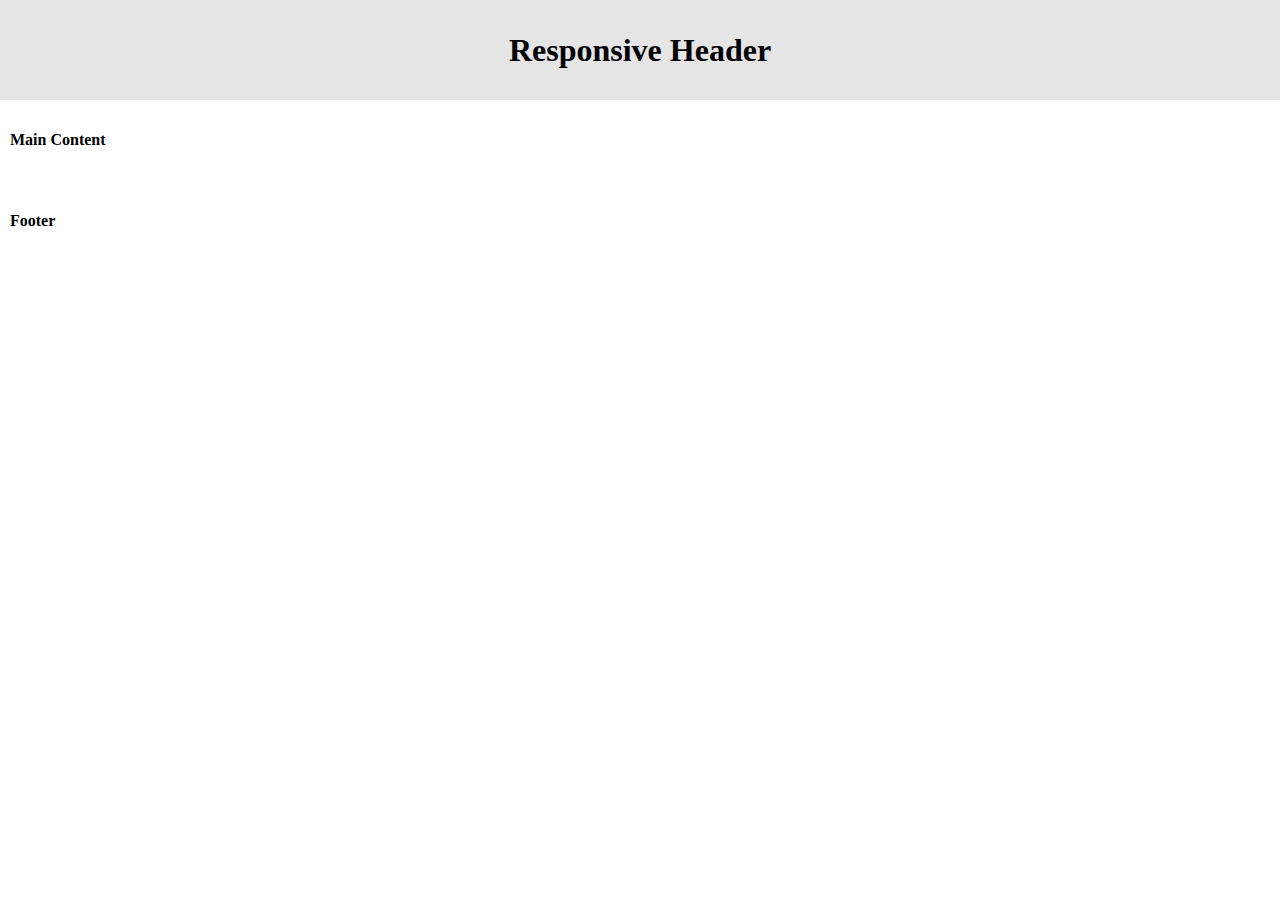
<file: Task 1/index.html>
<!DOCTYPE html>
<html lang="en">

<head>
    <meta charset="UTF-8">
    <meta name="viewport" content="width=device-width, initial-scale=1.0">
    <title>Task 1</title>
    <!-- External CSS -->
    <link rel="stylesheet" href="style.css">
</head>

<body>

    <!-- Task 1 -->

    <header>
        <h1>Responsive Header</h1>
    </header>
    <main>
        <h4>Main Content</h4>
    </main>
    <footer>
        <h4>Footer</h4>
    </footer>
</body>

</html>
</file>
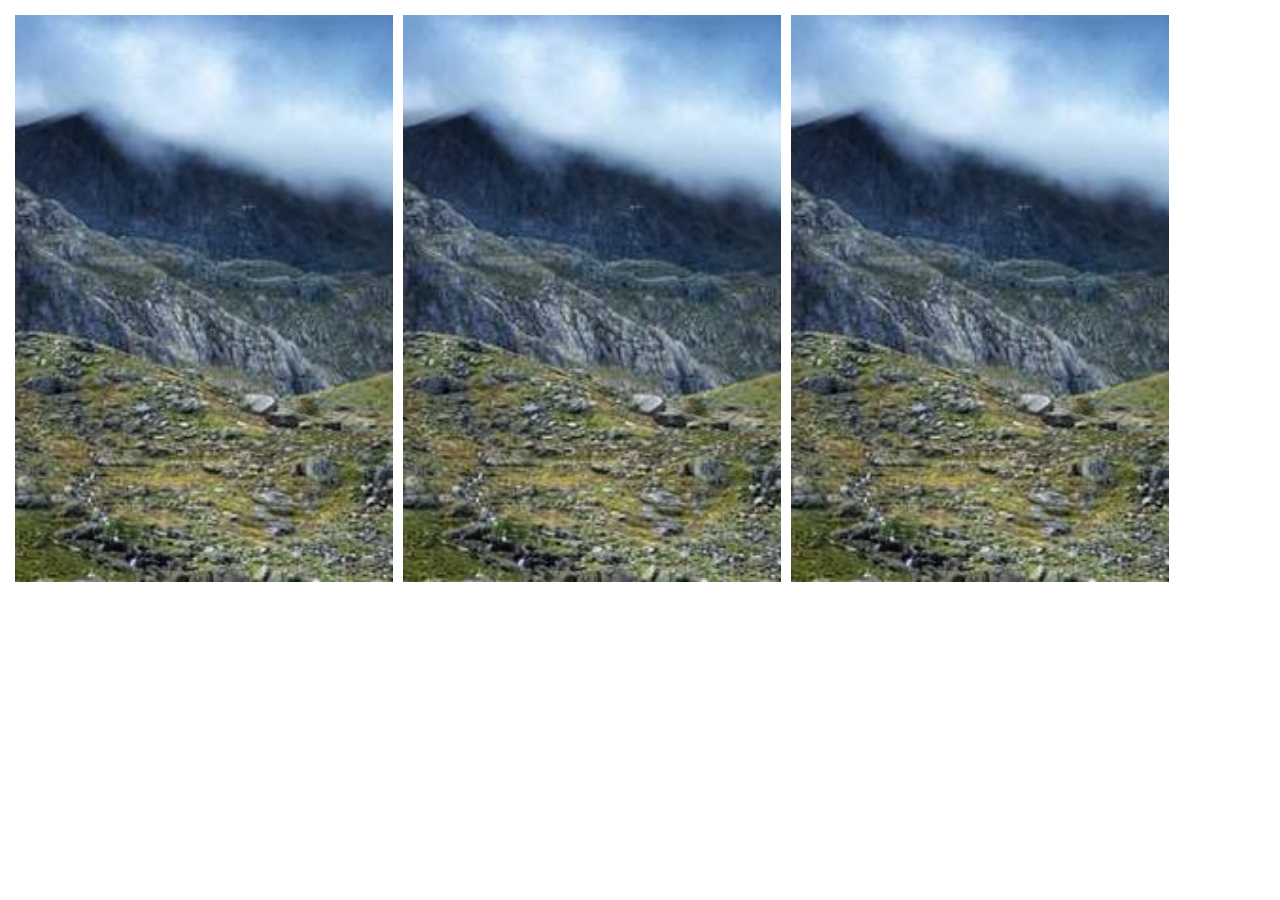
<file: Task 2/index.html>
<!DOCTYPE html>
<html lang="en">

<head>
    <meta charset="UTF-8">
    <meta name="viewport" content="width=device-width, initial-scale=1.0">
    <title>Task 2</title>
    <!-- External CSS -->
    <link rel="stylesheet" href="style.css">
</head>

<body>

    <!-- Task 2 - Responsive Image Gallery -->

    <div id="container">

        <img src="assets.jpg" alt="">
        <img src="assets.jpg" alt="">
        <img src="assets.jpg" alt="">

    </div>

</body>

</html>
</file>
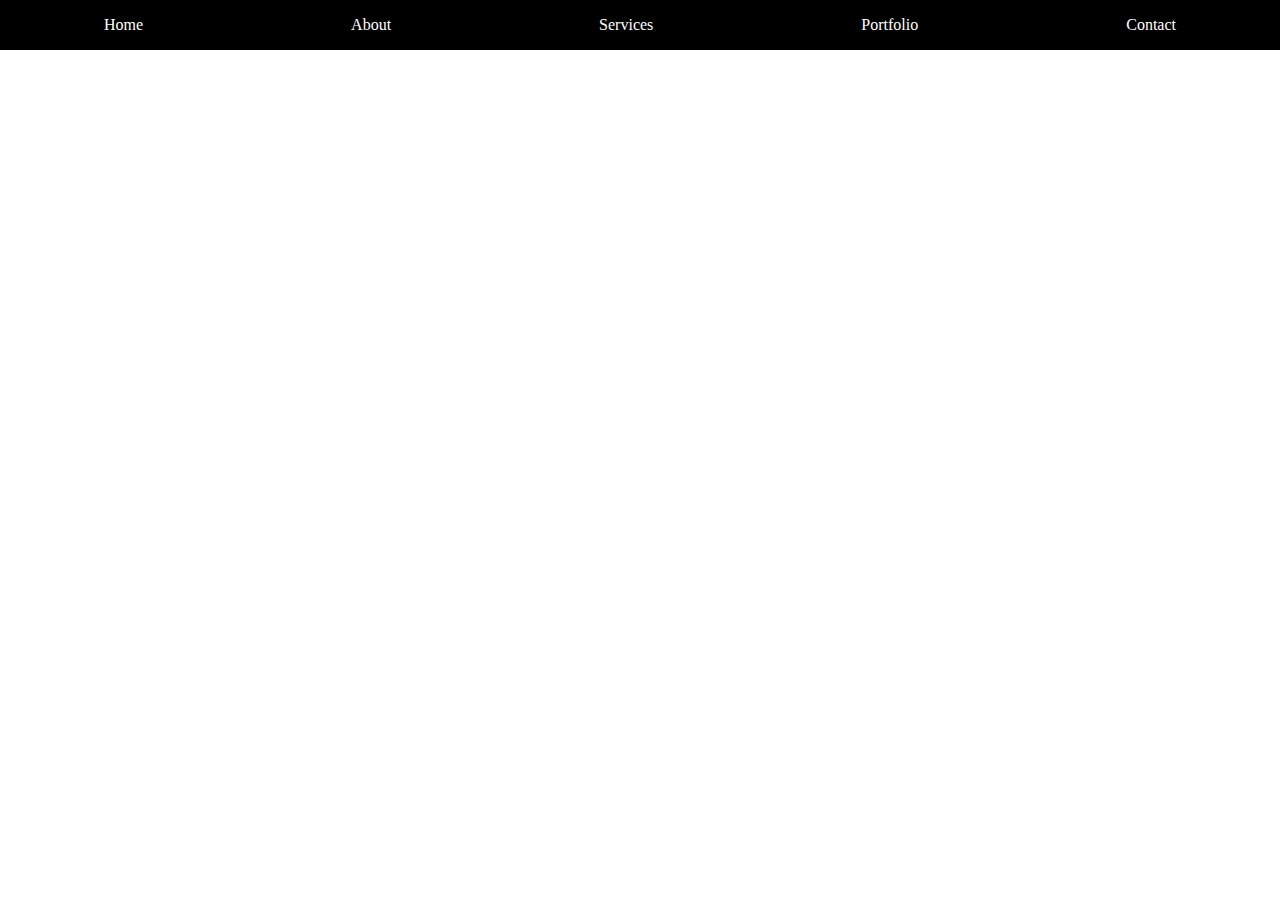
<file: Task 3/index.html>
<!DOCTYPE html>
<html lang="en">

<head>
    <meta charset="UTF-8">
    <meta name="viewport" content="width=device-width, initial-scale=1.0">
    <title>Task 3 - Responsive Nav Bar</title>
    <!-- External CSS -->
    <link rel="stylesheet" href="style.css">
</head>

<body>

    <!-- Task 3 - Responsive Navigation Bar -->

    <header>
        <ul>
            <li><a href="#">Home</a></li>
            <li><a href="#">About</a></li>
            <li><a href="#">Services</a></li>
            <li><a href="#">Portfolio</a></li>
            <li><a href="#">Contact</a></li>
        </ul>
    </header>

</body>

</html>
</file>
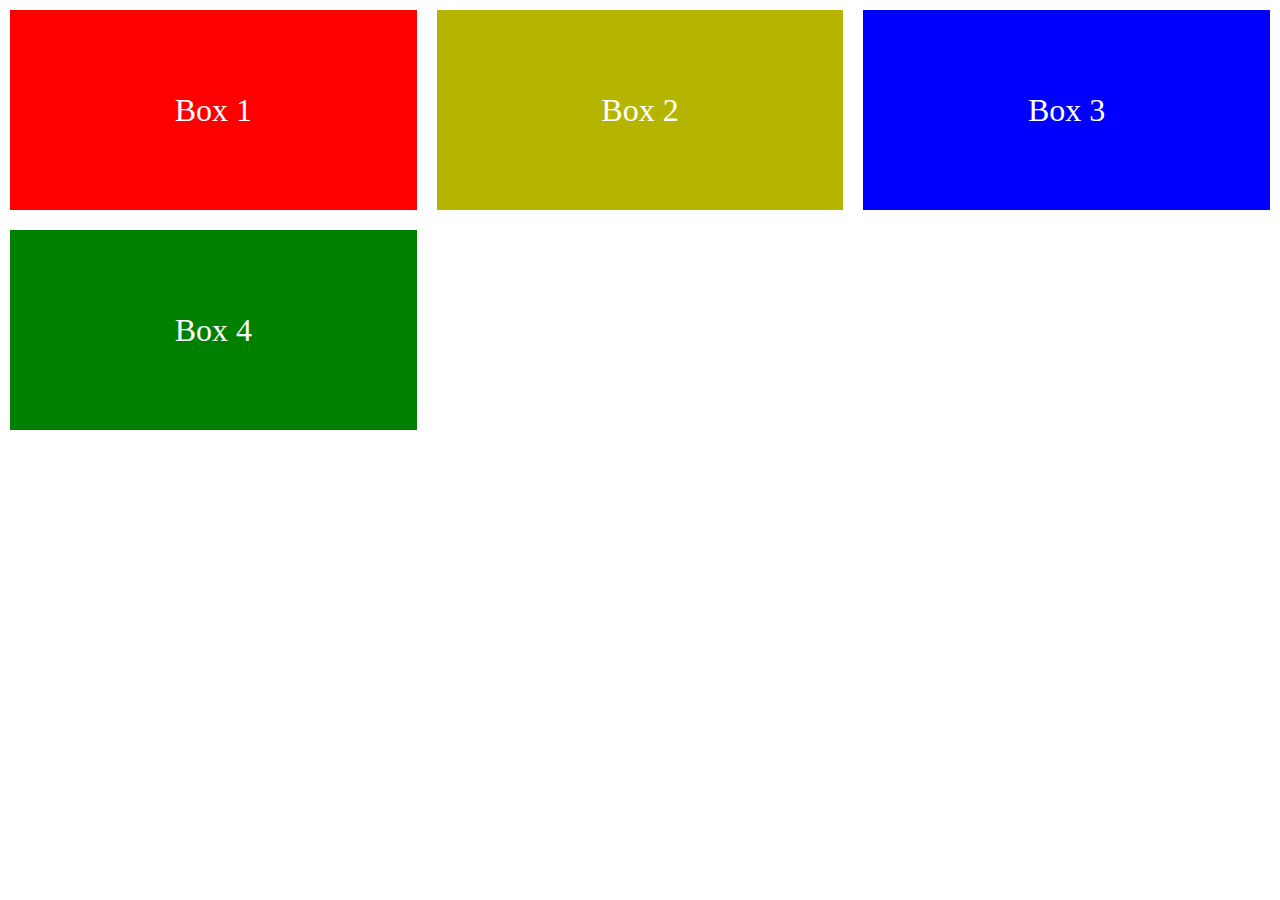
<file: Task 4/index.html>
<!DOCTYPE html>
<html lang="en">

<head>
    <meta charset="UTF-8">
    <meta name="viewport" content="width=device-width, initial-scale=1.0">
    <title>Task 4</title>
    <!-- External CSS -->
    <link rel="stylesheet" href="style.css">
</head>

<body>

    <!-- Task 4 -->

    <div class="container">

        <div class="box box1">Box 1</div>
        <div class="box box2">Box 2</div>
        <div class="box box3">Box 3</div>
        <div class="box box4">Box 4</div>

    </div>

</body>

</html>
</file>
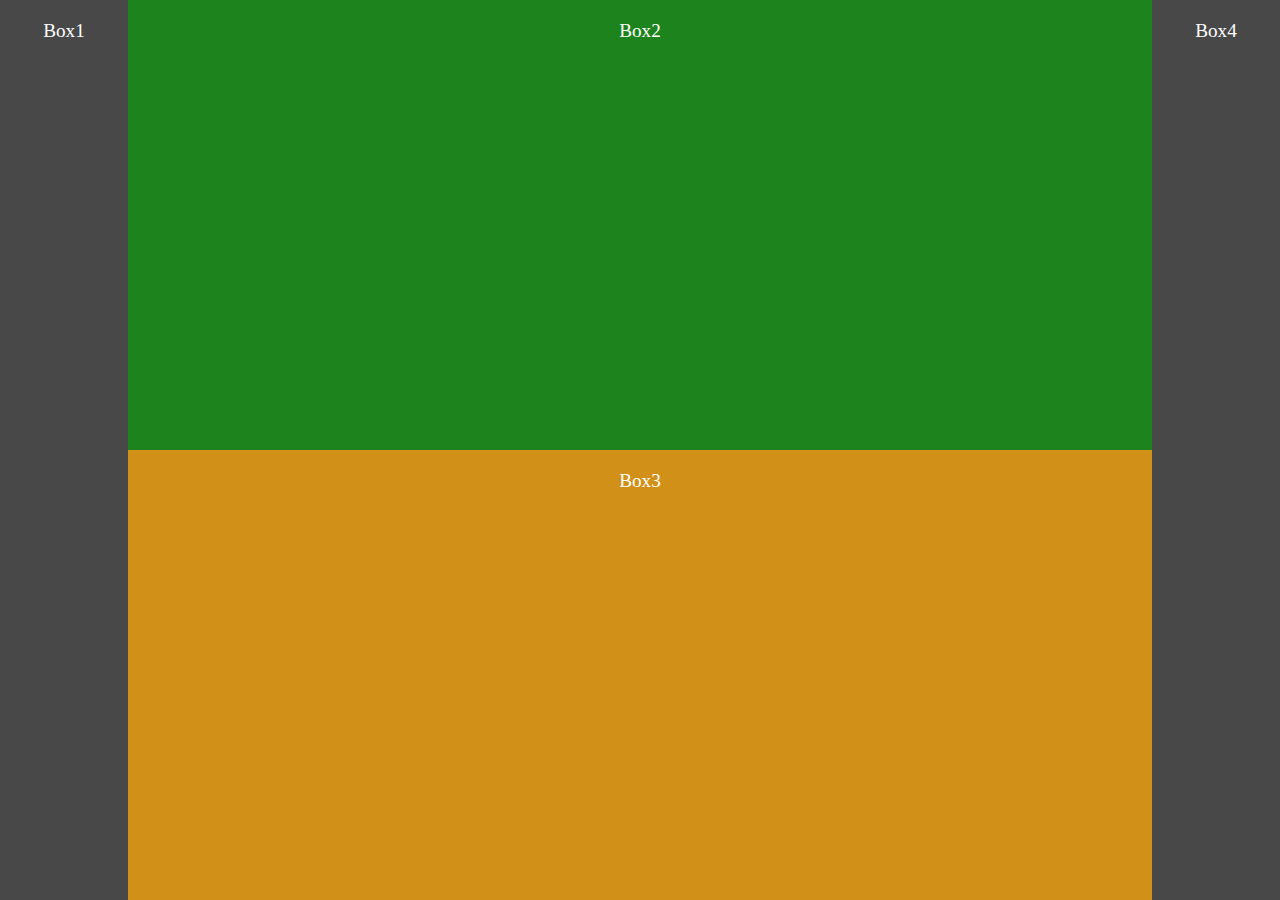
<file: Task 5/index.html>
<!DOCTYPE html>
<html lang="en">

<head>
    <meta charset="UTF-8">
    <meta name="viewport" content="width=device-width, initial-scale=1.0">
    <title>Task 5</title>
    <!-- External CSS -->
    <link rel="stylesheet" href="style.css">
</head>

<body>

    <!-- Task 5 - Responsive for mobile Screen -->

    <section>
        <div class="box left">Box1</div>
        <div class="middle">
            <div class="box top">Box2</div>
            <div class="box bottom">Box3</div>
        </div>
        <div class="box right">Box4</div>
    </section>

</body>

</html>
</file>
<file: Task 1/style.css>
/* Media Query */


/* Task 1 */

body {
    margin: 0;
    padding: 0;
    box-sizing: border-box;
}

* {
    box-sizing: inherit;
}

header {
    display: flex;
    justify-content: center;
    align-items: center;
    width: 100vw;
    height: 100px;
    font-size: 1rem;
    background-color: rgb(229, 229, 229);
}

main,
footer {
    padding: 10px;
}


/* Media Query apply */

@media screen and (max-width:600px) {
    header {
        display: flex;
        justify-content: center;
        align-items: center;
        width: 100vw;
        height: 100px;
        background-color: blue;
        color: white;
        font-size: 1rem;
    }
}
</file>
<file: Task 2/style.css>
/* Media Query */


/* Task 2 */

body {
    margin: 0;
    padding: 0;
    box-sizing: border-box;
}

* {
    box-sizing: inherit;
}

#container {
    padding: 10px;
    display: flex;
    flex-wrap: wrap;
    width: 100vw;
}

img {
    width: 30%;
    margin: 5px;
}


/* Media Query for maximum width 800px */

@media screen and (max-width:800px) {
    #container img {
        width: 45%;
    }
}


/* Media Query for maximum width 500px */

@media screen and (max-width:500px) {
    #container img {
        width: 100%;
    }
}
</file>
<file: Task 3/style.css>
/* Media query */


/* Task 3 - Responsive Navigation Bar */

* {
    margin: 0px;
    padding: 0px;
}

header {
    width: 100vw;
    height: 50px;
    background-color: #000;
    font-size: 1rem;
}

a {
    color: #fff;
    text-decoration: none;
}

ul {
    list-style: none;
    display: flex;
    justify-content: space-around;
    align-items: center;
    width: 100%;
    height: 100%;
}


/* Media Query for responsive nav bar */

@media screen and (max-width:768px) {
    header {
        height: 200px;
        background-color: gray;
    }
    ul {
        flex-direction: column;
    }
}
</file>
<file: Task 4/style.css>
* {
    margin: 0;
    padding: 0;
    box-sizing: border-box;
}

.container {
    width: 100vw;
    display: grid;
    grid-template-columns: 1fr 1fr 1fr;
    padding: 10px;
    gap: 20px;
    justify-items: center;
}

.box {
    display: grid;
    justify-content: center;
    align-items: center;
    width: 100%;
    height: 200px;
    font-size: 2rem;
    color: #fff;
}

.box1 {
    background-color: red;
}

.box2 {
    background-color: rgb(181, 181, 0);
}

.box3 {
    background-color: blue;
}

.box4 {
    background-color: green;
}

@media screen and (max-width:1024px) {
    .container {
        width: 100%;
        grid-template-columns: 1fr;
    }
    .box {
        width: 100%;
    }
}
</file>
<file: Task 5/style.css>
/* Media Query */


/* Task 5 - Responsive for mobile Screen */

* {
    margin: 0;
    padding: 0;
    box-sizing: border-box;
}


/* Screen size  */

@media only screen and (min-width: 768px) {
    section {
        display: flex;
        justify-content: center;
        align-items: center;
        width: 100vw;
        height: 100vh;
    }
    .box {
        font-size: 1.2rem;
        text-align: center;
        padding-top: 20px;
        color: #fff;
    }
    .left {
        width: 10%;
        height: 100%;
        background-color: #484848;
    }
    .middle {
        width: 80%;
        height: 100%;
    }
    .top {
        width: 100%;
        height: 50%;
        background-color: rgb(29, 132, 29);
    }
    .bottom {
        width: 100%;
        height: 50%;
        background-color: rgb(209, 145, 25);
    }
    .right {
        background-color: #484848;
        width: 10%;
        height: 100%;
    }
}


/* Responsive for mobile size */

@media only screen and (max-width: 768px) {
    section {
        display: flex;
        flex-direction: column;
        width: 100vw;
        color: #fff;
        height: 100vh;
        position: relative;
    }
    .box {
        font-size: 1.2rem;
        text-align: center;
        padding-top: 20px;
    }
    .left {
        width: 100%;
        height: 70px;
        background-color: #484848;
    }
    .middle {
        width: 100%;
    }
    .top {
        width: 100%;
        height: 70px;
        background-color: rgb(29, 132, 29);
    }
    .bottom {
        width: 100%;
        height: 70px;
        background-color: rgb(209, 145, 25);
    }
    .right {
        position: absolute;
        background-color: #484848;
        width: 100%;
        height: 70px;
        bottom: 0px;
    }
}
</file>
